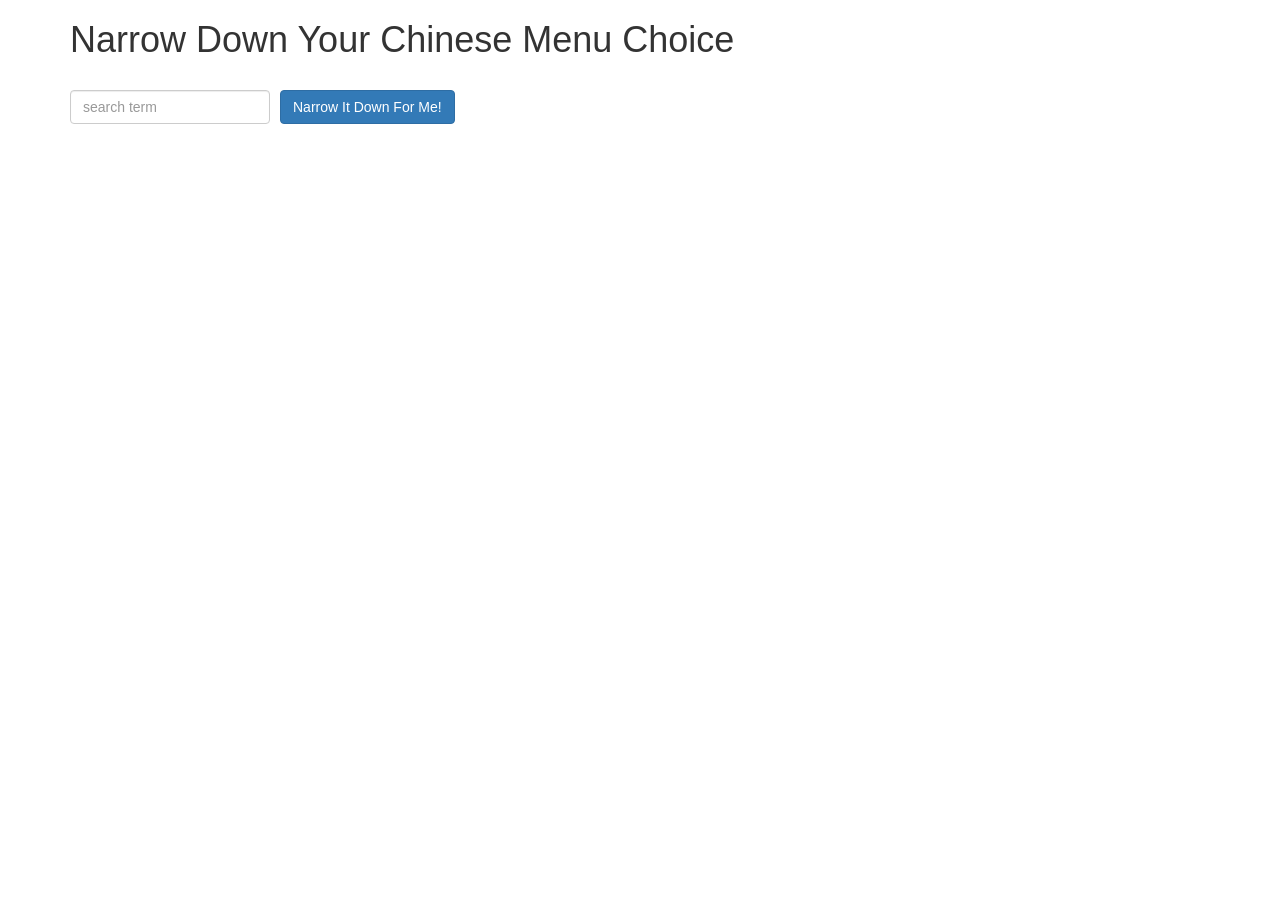
<file: index.html>
<!doctype html>
<html lang="en">
  <head>
    <title>Narrow Down Your Menu Choice</title>
    <meta name="viewport" content="width=device-width, initial-scale=1">
    <link rel="stylesheet" href="styles/bootstrap.min.css">
    <link rel="stylesheet" href="styles/styles.css">
    <script src="angular.min.js"></script>
    <script src="app.js"></script>
  </head>
<body ng-app="NarrowItDownApp">
  <div class="container" ng-controller="NarrowItDownController as narrowCtrl">
    <h1>Narrow Down Your Chinese Menu Choice</h1>

    <div class="form-group">
       <input type="text" placeholder="search term" class="form-control"
        ng-model="narrowCtrl.keyword">
    </div>
    <div class="form-group narrow-button">
      <button class="btn btn-primary"
       ng-click="narrowCtrl.getMatchedMenuItems()">
        Narrow It Down For Me!
      </button>
    </div>

    <!-- Bonus loader (see Bonus section of the assignment) -->
     <items-loader-indicator></items-loader-indicator>

    <!-- found-items should be implemented as a component -->
    <found-items
     found-items="narrowCtrl.found"
     has-searched="narrowCtrl.hasSearched"
     on-remove="narrowCtrl.remove(index)"></found-items>
  </div>

</body>
</html>
</file>
<file: styles/styles.css>
h1 {
  margin-bottom: 30px;
}
input[type="text"] {
  width: 200px;
  float: left;
}
.narrow-button {
  float: left;
  margin-left: 10px;
}
.error {
  color: red;
  font-weight: bold;
}
.loader {
  display: none;
  margin-left: 5px;
  font-size: 10px;
  float: left;
  border-top: 1.1em solid rgba(147, 147, 147, 0.2);
  border-right: 1.1em solid rgba(147, 147, 147, 0.2);
  border-bottom: 1.1em solid rgba(147, 147, 147, 0.2);
  border-left: 1.1em solid #676767;
  -webkit-transform: translateZ(0);
  -ms-transform: translateZ(0);
  transform: translateZ(0);
  -webkit-animation: load8 1.1s infinite linear;
  animation: load8 1.1s infinite linear;
}
.loader,
.loader:after {
  border-radius: 50%;
  width: 3em;
  height: 3em;
}
@-webkit-keyframes load8 {
  0% {
    -webkit-transform: rotate(0deg);
    transform: rotate(0deg);
  }
  100% {
    -webkit-transform: rotate(360deg);
    transform: rotate(360deg);
  }
}
@keyframes load8 {
  0% {
    -webkit-transform: rotate(0deg);
    transform: rotate(0deg);
  }
  100% {
    -webkit-transform: rotate(360deg);
    transform: rotate(360deg);
  }
}
</file>
